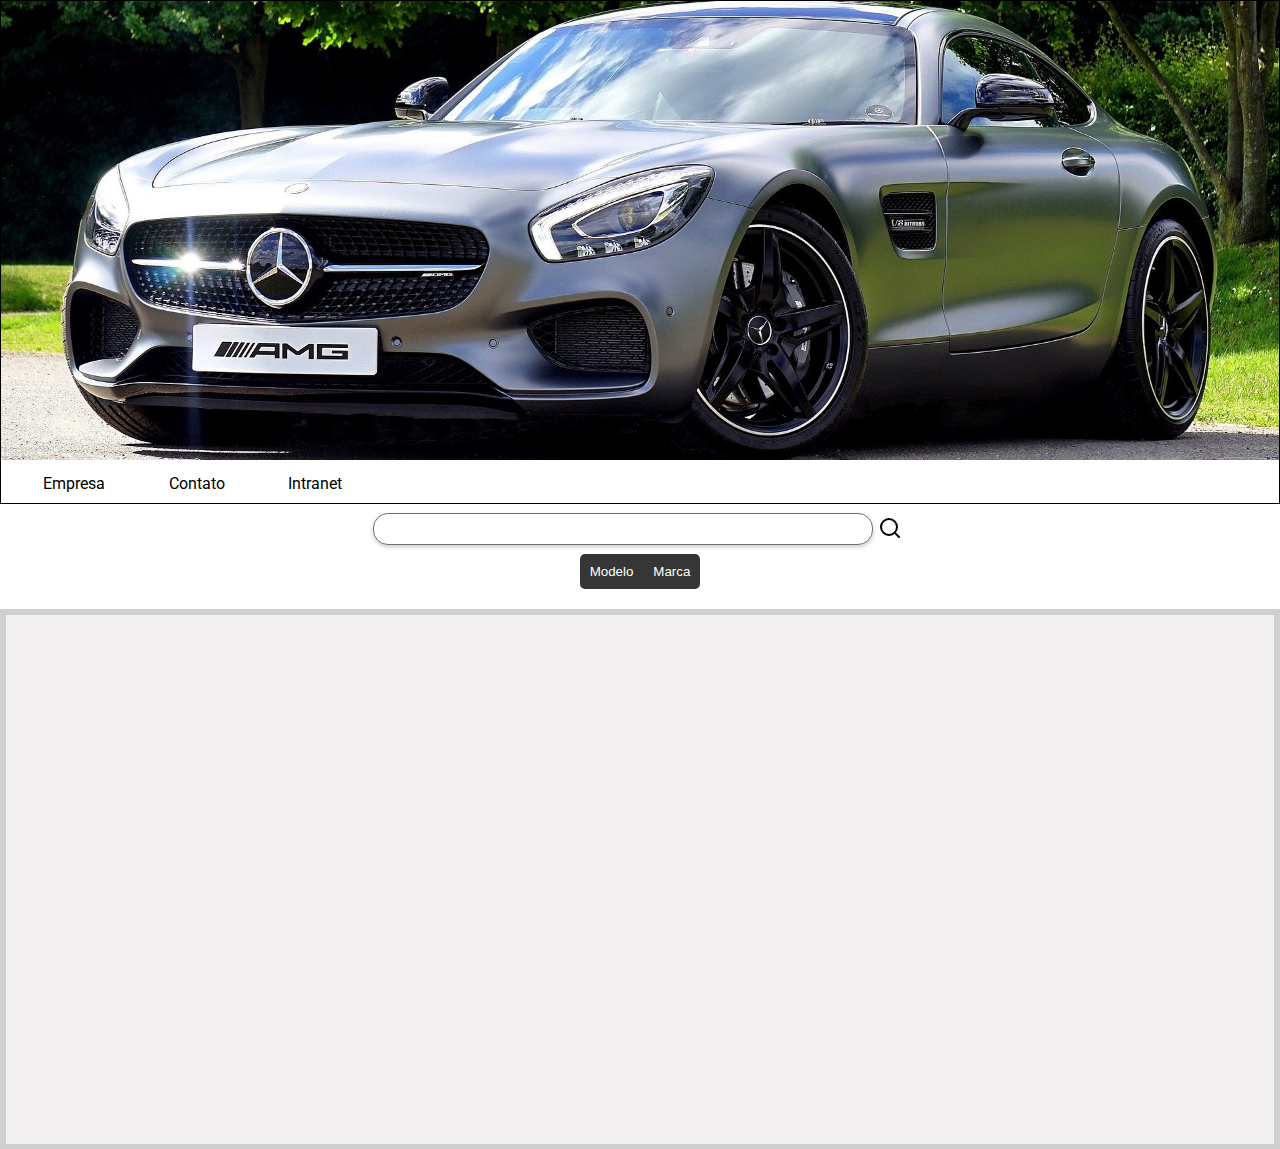
<file: Views/Home/index.html>
<!DOCTYPE html>
<html lang="en">
<head>
  <meta charset="UTF-8">
  <meta http-equiv="X-UA-Compatible" content="IE=edge">
  <meta name="viewport" content="width=device-width, initial-scale=1.0">

  <link rel="preconnect" href="https://fonts.gstatic.com">
  <link
    href="https://fonts.googleapis.com/css2?family=Roboto:ital,wght@0,100;0,300;0,400;0,500;0,700;0,900;1,100;1,300;1,400;1,500;1,700;1,900&display=swap"
    rel="stylesheet">
  
  <link rel="stylesheet" href="../Styles/Home/style.css">
  <title>Home</title>
</head>
<body>
  <header>
    <img src="./Images/carBanner.jpg" alt="banner carro"> 
    <nav>
      <a>Empresa</a>
      <a>Contato</a>
      <a href="../SignUp/index.html">Intranet</a>
    </nav>
  </header>

  <form name="form" method="POST" action="" enctype="multipart/form">
    <div id="search-wrapper">
      <input list="data" type="text" name="search" value="">
      <button type="submit" name="submit_button" value="submit">
        <img src="./Images/search.svg" alt="ícone de pesquisa">
      </button>
      <datalist id="data">
        <option value="teste">
        <option value="aaaaa">
        <option value="bbbbb">
        <option value="ccccc">
        <option value="ddddd">
      </datalist>
    </div>
    <nav id="search-nav">
      <button id="model-button-search-nav">Modelo</button>
      <button id="brand-button-search-nav">Marca</button>
    </nav>
  </form>
  
  <div class="middle-content-wrapper">
    <div class="middle-content"></div>
  </div>
</body>
</html>
</file>
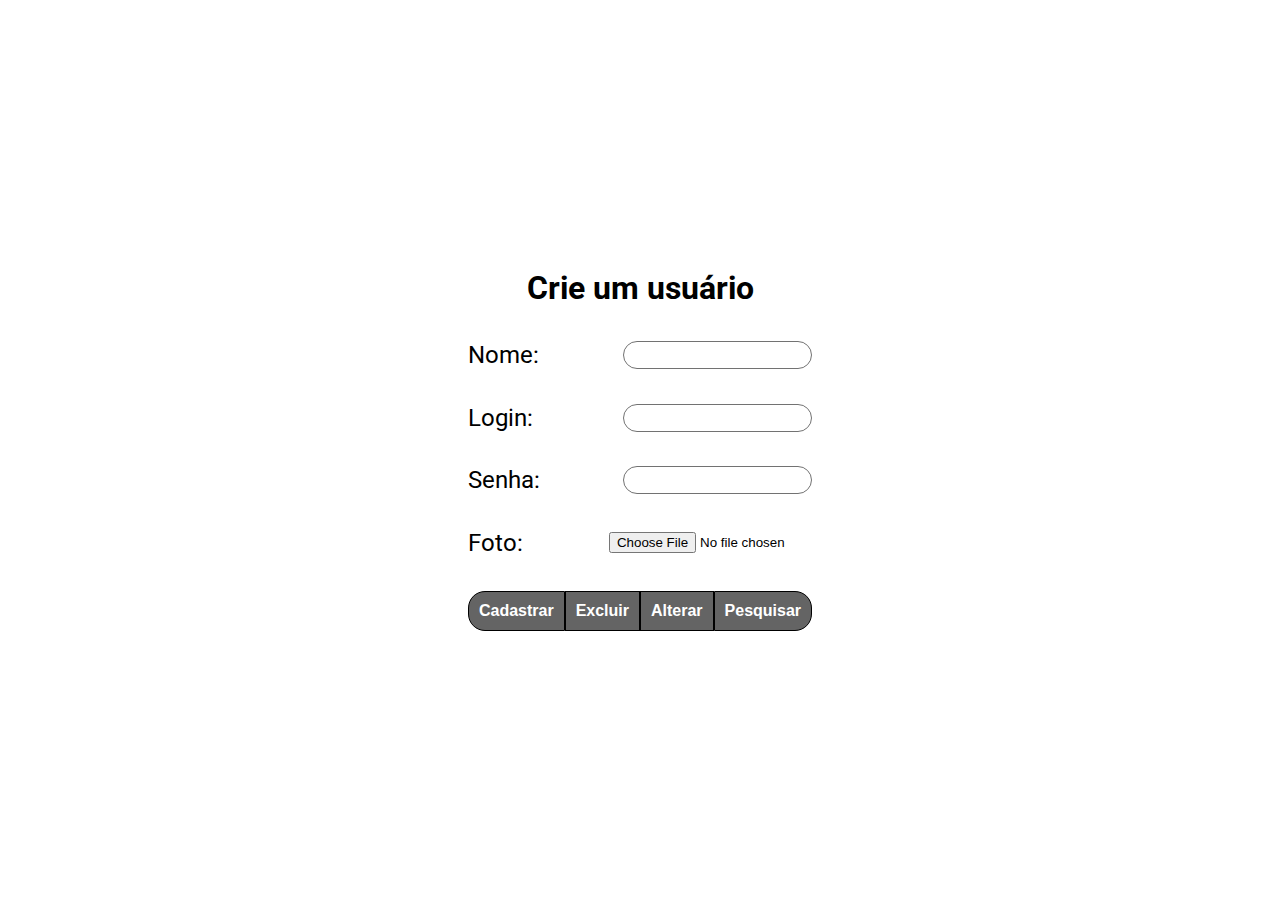
<file: Views/SignUp/index.html>
<!DOCTYPE html>
<html lang="en">
<head>
  <meta charset="UTF-8">
  <meta http-equiv="X-UA-Compatible" content="IE=edge">
  <meta name="viewport" content="width=device-width, initial-scale=1.0">

  <link rel="preconnect" href="https://fonts.gstatic.com">
  <link
    href="https://fonts.googleapis.com/css2?family=Roboto:ital,wght@0,100;0,300;0,400;0,500;0,700;0,900;1,100;1,300;1,400;1,500;1,700;1,900&display=swap"
    rel="stylesheet">
  
  <link rel="stylesheet" href="../Styles/SignUp/style.css">
  <title>SignUp</title>
</head>
<body>
  <h1>Crie um usuário</h1>
  <form name="signUpForm" method="POST" action="../../Controllers/handleUser.php" enctype="multipart/form-data">
    <div>
      <label for="nameInput">Nome: </label>
      <input type="text" name="name" id="nameInput">
    </div>

    <div>
      <label for="loginInput">Login: </label>
      <input type="text" name="login" id="loginInput">
    </div>

    <div>
      <label for="passwordInput">Senha: </label>
      <input type="text" name="password" id="passwordInput">
    </div>
    
    <div>
      <label for="photoInput">Foto: </label>
      <input type="file" name="photo" id="photoInput">
    </div>
    
    <div>
      <input type="submit" name="insertButton" value="Cadastrar" id="insertButton">
      <input type="submit" name="deleteButton" value="Excluir">
      <input type="submit" name="updateButton" value="Alterar">
      <input type="submit" name="selectButton" value="Pesquisar" id="selectButton">
    </div>
  </form>
</body>
</html>
</file>
<file: Views/Styles/Home/style.css>
* {
  -webkit-box-sizing: border-box;
          box-sizing: border-box;
  margin: 0;
  padding: 0;
  list-style: none;
  text-decoration: none;
}

body {
  width: 100vw;
  height: 100vh;
  font-family: "Roboto", sans-serif;
}

a:link, a:visited, a:active, a:hover {
  text-decoration: none;
  color: #000;
}

header {
  border: 1px solid #000;
}

header img {
  width: 100%;
  height: 70%;
}

header nav {
  display: -webkit-box;
  display: -ms-flexbox;
  display: flex;
  width: 30%;
  -ms-flex-pack: distribute;
      justify-content: space-around;
  padding: 10px;
}

#search-wrapper {
  width: 100vw;
  height: 50px;
  display: -webkit-box;
  display: -ms-flexbox;
  display: flex;
  -webkit-box-pack: center;
      -ms-flex-pack: center;
          justify-content: center;
  -webkit-box-align: center;
      -ms-flex-align: center;
          align-items: center;
}

#search-wrapper input {
  width: 500px;
  height: 10px;
  border-radius: 15px;
  outline: none;
  padding: 15px;
  border: 0.5px solid #727272;
  -webkit-box-shadow: 0 2px 4px 0 rgba(0, 0, 0, 0.2);
          box-shadow: 0 2px 4px 0 rgba(0, 0, 0, 0.2);
}

#search-wrapper button {
  background: rgba(0, 0, 0, 0);
  border: 0;
  outline: none;
}

#search-wrapper button img {
  padding: 5px;
}

#search-nav {
  display: -webkit-box;
  display: -ms-flexbox;
  display: flex;
  -webkit-box-pack: center;
      -ms-flex-pack: center;
          justify-content: center;
}

#search-nav button {
  background: #363636;
  padding: 10px;
  color: white;
  border: 0;
}

#search-nav button:hover {
  background: #747474;
}

#search-nav button:focus {
  background: #afafaf;
}

#search-nav #model-button-search-nav {
  border-top-left-radius: 5px;
  border-bottom-left-radius: 5px;
}

#search-nav #brand-button-search-nav {
  border-top-right-radius: 5px;
  border-bottom-right-radius: 5px;
}

.middle-content-wrapper {
  width: 100vw;
  height: 60vh;
  background: #cfcfcf;
  margin-top: 20px;
  display: -webkit-box;
  display: -ms-flexbox;
  display: flex;
  -webkit-box-pack: center;
      -ms-flex-pack: center;
          justify-content: center;
  -webkit-box-align: center;
      -ms-flex-align: center;
          align-items: center;
}

.middle-content-wrapper .middle-content {
  width: 99%;
  height: 98%;
  background: #f1efef;
}
/*# sourceMappingURL=style.css.map */
</file>
<file: Views/Styles/SignUp/style.css>
* {
  -webkit-box-sizing: border-box;
          box-sizing: border-box;
  margin: 0;
  padding: 0;
  list-style: none;
  text-decoration: none;
}

body {
  width: 100vw;
  height: 100vh;
  font-family: "Roboto", sans-serif;
}

a:link, a:visited, a:active, a:hover {
  text-decoration: none;
  color: #000;
}

body {
  display: -webkit-box;
  display: -ms-flexbox;
  display: flex;
  -webkit-box-orient: vertical;
  -webkit-box-direction: normal;
      -ms-flex-direction: column;
          flex-direction: column;
  -webkit-box-pack: center;
      -ms-flex-pack: center;
          justify-content: center;
  -webkit-box-align: center;
      -ms-flex-align: center;
          align-items: center;
}

form div {
  display: -webkit-box;
  display: -ms-flexbox;
  display: flex;
  -webkit-box-pack: justify;
      -ms-flex-pack: justify;
          justify-content: space-between;
  margin-top: 10%;
}

form div input[type="text"] {
  outline: none;
  margin: 0;
  border-radius: 15px;
  padding: 5px;
  border: 0.5px solid #727272;
}

form div label {
  font-size: 1.5rem;
}

form div input[type="file"] {
  margin-left: 25%;
  margin-top: 1%;
}

form div input[type="submit"] {
  padding: 10px;
  background-color: #646464;
  outline: none;
  font-size: 1rem;
  font-weight: bold;
  color: #FFF;
  margin: 0;
  border: 1px solid #000;
}

form div input[type="submit"]:hover {
  background-color: #999999;
}

form div input[type="submit"]:focus {
  background-color: #dfdfdf;
}

form div #insertButton {
  border-bottom-left-radius: 17px;
  border-top-left-radius: 17px;
}

form div #selectButton {
  border-bottom-right-radius: 17px;
  border-top-right-radius: 17px;
}
/*# sourceMappingURL=style.css.map */
</file>
